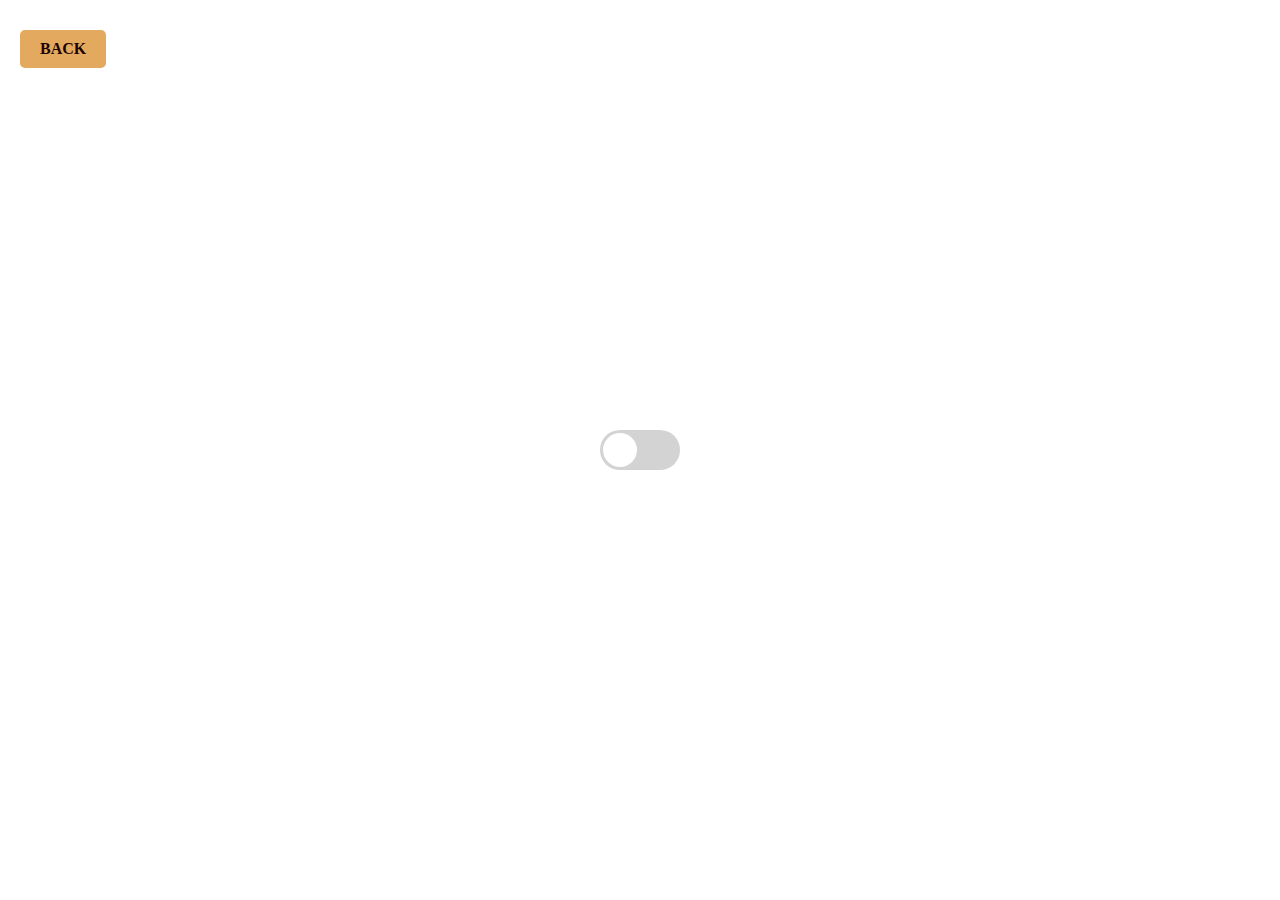
<file: fun/toggle.html>
<!DOCTYPE html>
<html lang="en">
<head>
    <meta charset="UTF-8">
    <meta name="viewport" content="width=device-width, initial-scale=1.0">
    <title>Dark or white </title>
    <link rel="stylesheet" href="style3.css">
</head>
<body>
    <div class="button">
        <a href="index.html">BACK</a>
    </div>
    <div class="new">
    <input type="checkbox" id="dark-mode"class="input">
    <label for="dark-mode" class="label">
        <div class="circle"></div>
    </label>
    
    <script src="toggle.js"></script>
    </div>
</body>
</html>
</file>
<file: fun/style3.css>
body{
    margin: 0;
    display: flex;
    justify-content: center;
    height: 100vh;
    flex-direction: column;
    position: relative;
   
}
.new{
    align-items: center;
    flex: 1;
    display: flex;
    justify-content: center;
}


.label {
    position: absolute;
    width: 80px;
    height: 40px;
    background-color:lightgray;
    border-radius: 20px;
}
.circle{
    width: 34px;
    background-color:white;
    height: 34px;
    border-radius: 50%;
    top: 3px;
    position: absolute;
    left: 3px;
    animation: toggleOff 0.4s linear forwards ;
}
.input:checked+.label{
    background-color: white;
}
.input:checked + .label .circle{
    animation: toggleOn 0.4s  linear forwards ;
    background-color: black;
}

@keyframes toggleOn{
    0%{
        transform: translateX(0);
    }
    100%{
        transform: translateX(40px);
    }
}
@keyframes toggleOff{
    0%{
        transform: translateX(40px);
    }
    100%{
        transform: translateX(0);
    }
}
 .button a{
        text-decoration: none;
        padding: 10px 20px;
        display: inline-block;
        border-radius: 5px;
        color: rgb(28, 3, 3);
        background-color: rgb(227, 170, 95);
        font-weight: bold ;
    }
    .button{
        top: 30px;
        left: 20px;
        position: absolute;
    }
</file>
